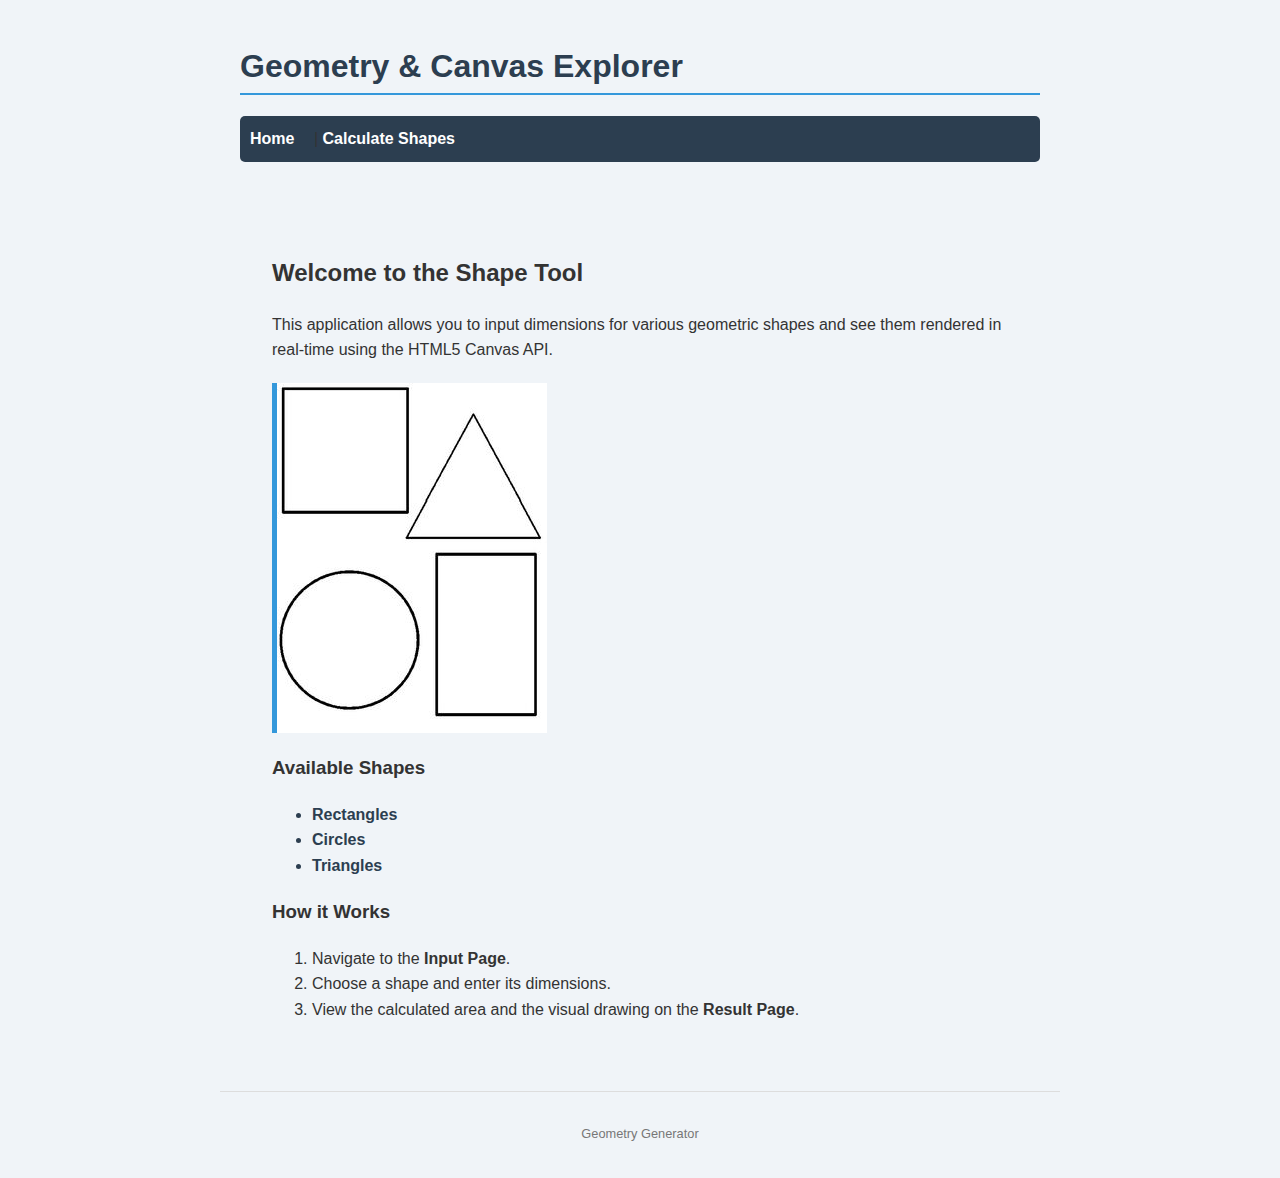
<file: index.html>
<!DOCTYPE html>
<html lang="en">
<head>
    <meta charset="UTF-8">
    <meta name="viewport" content="width=device-width, initial-scale=1.0">
    <title>Assignment 1</title>
    <link rel="stylesheet" href="styles/style.css">
    
    <style>
        /* Internal Style Rule 1: Page-specific background tweak */
        body {
            background-color: #f0f4f8; /* Primary Color 1 (Light Neutral) */
        }
        /* Internal Style Rule 2: Welcome section padding */
        .welcome-hero {
            padding: 2rem;
            border-radius: 8px;
        }
        /* Internal Style Rule 3: Custom list styling */
        ul li {
            color: #2c3e50; /* Primary Color 2 (Dark Accent) */
            font-weight: bold;
        }
    </style>
</head>
<body>

    <header>
        <h1>Geometry & Canvas Explorer</h1>
        <nav>
            <a href="index.html">Home</a> | 
            <a href="input.html">Calculate Shapes</a>
        </nav>
    </header>

    <main>
        <section class="welcome-hero">
            <h2>Welcome to the Shape Tool</h2>
            <p>This application allows you to input dimensions for various geometric shapes and see them rendered in real-time using the HTML5 Canvas API.</p>
            
            <div style="margin: 20px 0; border-left: 5px solid #3498db;"> 
                <img src="shapes.jpg" style="display: block; max-width: 100%;">
            </div>

            <h3>Available Shapes</h3>
            <ul>
                <li>Rectangles</li>
                <li>Circles</li>
                <li>Triangles</li>
            </ul>

            <h3>How it Works</h3>
            <ol>
                <li>Navigate to the <strong>Input Page</strong>.</li>
                <li>Choose a shape and enter its dimensions.</li>
                <li>View the calculated area and the visual drawing on the <strong>Result Page</strong>.</li>
            </ol>
        </section>
    </main>

    <footer style="text-align: center; font-size: 0.8rem;">
        <p>Geometry Generator</p>
    </footer>

</body>
</html>
</file>
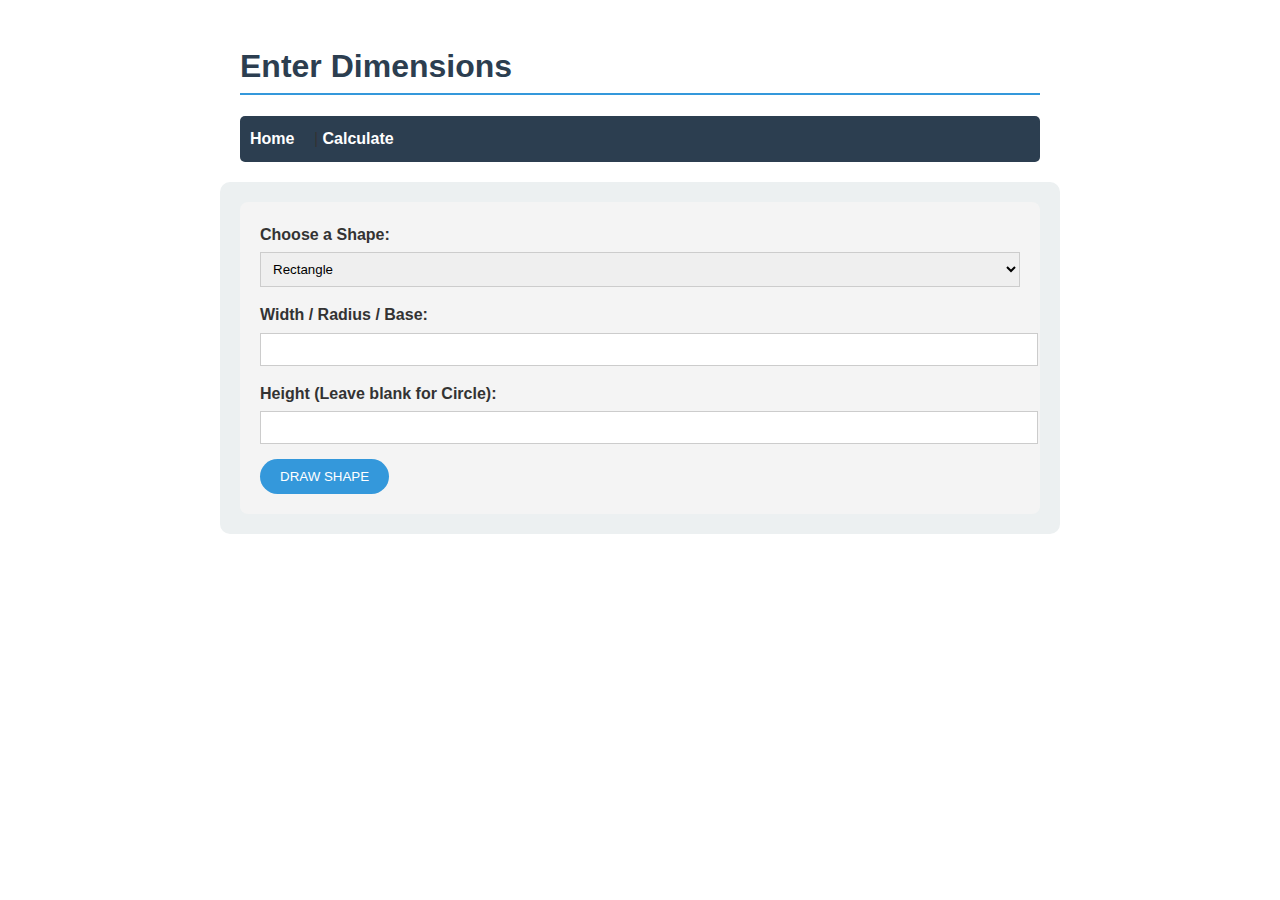
<file: input.html>
<!DOCTYPE html>
<html lang="en">
<head>
    <meta charset="UTF-8">
    <title>Shape Input | Geometry Tool</title>
    <link rel="stylesheet" href="styles/style.css">
    <style>
        .error-msg { color: #e74c3c; display: none; font-weight: bold; }
        main { background: #ecf0f1; border-radius: 10px; }
        .hint { font-size: 0.8rem; color: #7f8c8d; }
    </style>
</head>
<body>
    <header>
        <h1>Enter Dimensions</h1>
        <nav><a href="index.html">Home</a> | <a href="input.html">Calculate</a></nav>
    </header>

    <main>
        <form id="shapeForm" action="result.html" method="GET">
            <div class="form-group">
                <label for="shape">Choose a Shape:</label>
                <select name="shape" id="shape" required>
                    <option value="rectangle">Rectangle</option>
                    <option value="circle">Circle</option>
                    <option value="triangle">Triangle</option>
                </select>
            </div>

            <div class="form-group">
                <label for="val1">Width / Radius / Base:</label>
                <input type="number" name="val1" id="val1" required min="1">
            </div>

            <div class="form-group">
                <label for="val2">Height (Leave blank for Circle):</label>
                <input type="number" name="val2" id="val2">
            </div>

            <p id="error" class="error-msg">Values must be greater than zero!</p>
            
            <button type="submit" style="border-radius: 20px; text-transform: uppercase;">Draw Shape</button>
        </form>
    </main>

    <script src="scripts/site.js"></script>
    <script>
        //Validation
        document.getElementById('shapeForm').onsubmit = function(e) {
            const v1 = document.getElementById('val1').value;
            const v2 = document.getElementById('val2').value;
            const shape = document.getElementById('shape').value;

            if (v1 <= 0 || (shape !== 'circle' && v2 <= 0)) {
                document.getElementById('error').style.display = 'block';
                e.preventDefault(); 
            }
        };
    </script>
</body>
</html>
</file>
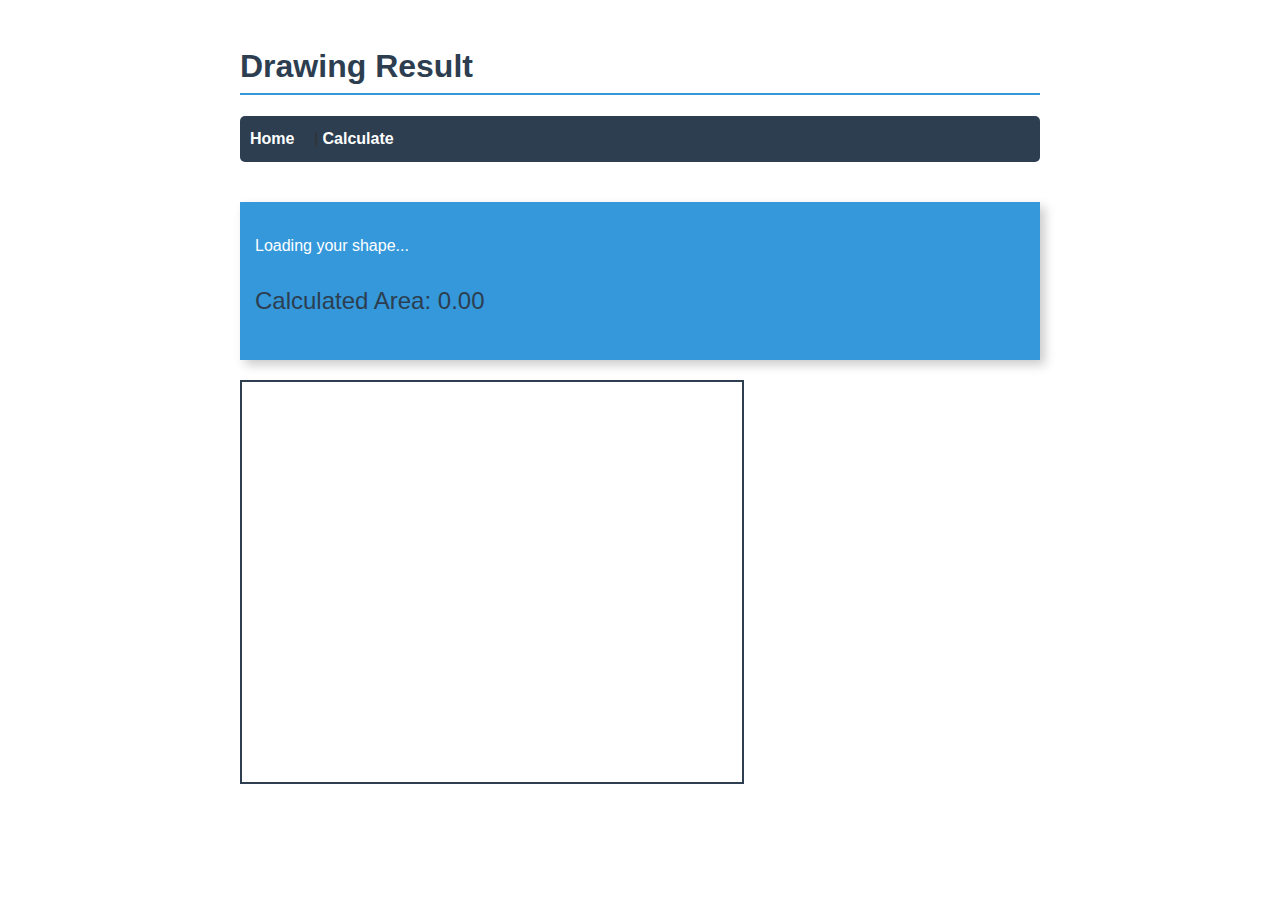
<file: result.html>
<!DOCTYPE html>
<html lang="en">
<head>
    <meta charset="UTF-8">
    <title>Your Result | Geometry Tool</title>
    <link rel="stylesheet" href="styles/style.css">
    <style>
        #result-box { background: #3498db; color: white; padding: 15px; }
        canvas { max-width: 100%; height: auto; }
        .area-display { font-size: 1.5rem; color: #2c3e50; }
    </style>
</head>
<body>
    <header>
        <h1>Drawing Result</h1>
        <nav><a href="index.html">Home</a> | <a href="input.html">Calculate</a></nav>
    </header>

    <main>
        <div id="result-box" style="box-shadow: 5px 5px 10px #ccc; margin-bottom: 20px;">
            <p id="shape-info">Loading your shape...</p>
            <p class="area-display">Calculated Area: <span id="area-val">0</span></p>
        </div>

        <canvas id="myCanvas" width="500" height="400"></canvas>
    </main>

    <script src="scripts/site.js"></script>
</body>
</html>
</file>
<file: styles/style.css>
/* 1. Base Reset */
body { font-family: sans-serif; margin: 0; line-height: 1.6; color: #333; }

/* 2. Layout */
header, main, footer { width: 90%; max-width: 800px; margin: auto; padding: 20px; }

/* 3. Navigation */
nav { background: #2c3e50; padding: 10px; border-radius: 5px; }
nav a { color: white; text-decoration: none; margin-right: 15px; font-weight: bold; }

/* 4. Headings */
h1 { color: #2c3e50; border-bottom: 2px solid #3498db; }

/* 5. Forms */
form { background: #f4f4f4; padding: 20px; border-radius: 8px; }
.form-group { margin-bottom: 15px; }

/* 6. Inputs */
input[type="number"], select { padding: 8px; width: 100%; border: 1px solid #ccc; }

/* 7. Labels */
label { display: block; margin-bottom: 5px; font-weight: bold; }

/* 8. Buttons */
button { background: #3498db; color: white; padding: 10px 20px; border: none; cursor: pointer; }
button:hover { background: #2c3e50; }

/* 9. Canvas Styling */
canvas { border: 2px solid #2c3e50; background: #fff; display: block; margin: 20px 0; }

/* 10. Footer */
footer { text-align: center; color: #777; border-top: 1px solid #ddd; }
</file>
